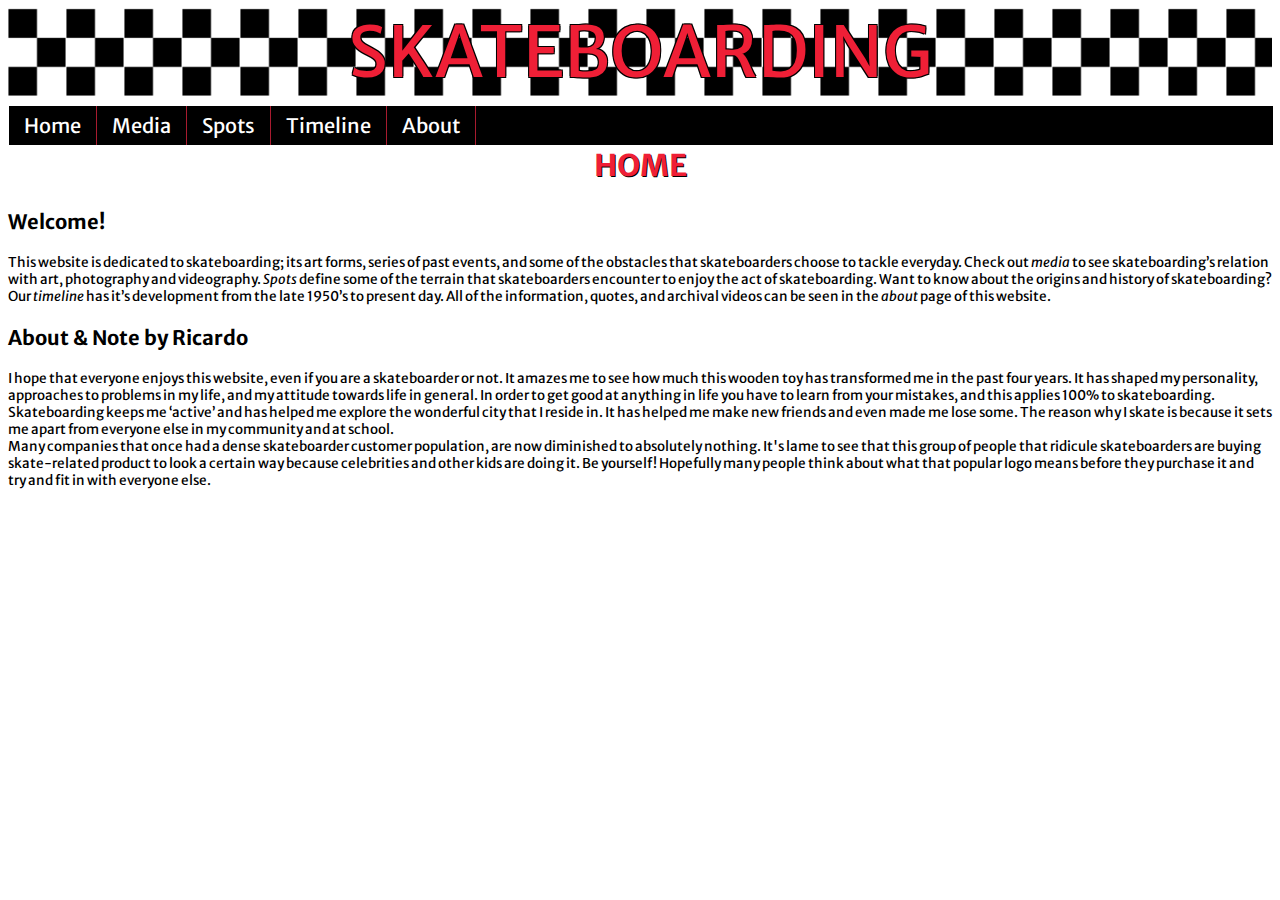
<file: index.html>
<!DOCTYPE html>
<html>

<head>
  <meta charset="UTF-8">
  <title>Skateboarding</title>
  <link rel="stylesheet" href="style.css" type="text/css">
  <!--FONT FOR HEADER -->
  <link href="https://fonts.googleapis.com/css?family=Merriweather+Sans:700i" rel="stylesheet">
  <!-- FONT FOR TEXT IN NAV-->
  <link href="https://fonts.googleapis.com/css?family=Merriweather+Sans:400i" rel="stylesheet">
  <!--FOR PARA-->
  <link href="https://fonts.googleapis.com/css?family=Merriweather+Sans" rel="stylesheet">
</head>

<body>

  <header>
    SKATEBOARDING
  </header>
  
  <!--navigation menu-->
  <nav>
    <ul id="navMain">
      <li><a href="index.html"> Home</a></li>
      <li><a href="media.html"> Media</a></li>
      <li><a href="spots.html"> Spots</a></li>
      <li><a href="timeline.html"> Timeline</a></li>
      <li><a href="about.html"> About</a></li>
    </ul>
  </nav>
  
  <!--h2 with id so that it can rotate-->
  <div id="rotate"> <h2>HOME</h2> </div>
  
  <h3>Welcome!</h3>
  
  <p>This website is dedicated to skateboarding; its art forms, series of past events, and some of the obstacles that skateboarders choose to tackle everyday. Check out <i>media</i> to see skateboarding’s relation with art, photography and videography. <i>Spots</i> define some of the terrain that skateboarders encounter to enjoy the act of skateboarding. Want to know about the origins and history of skateboarding? Our <i>timeline</i> has it’s development from the late 1950’s to present day. All of the information, quotes, and archival videos can be seen in the <i>about</i> page of this website.</p>
    
  <div> <h3>About & Note by Ricardo</h3> </div>
  
  <p>I hope that everyone enjoys this website, even if you are a skateboarder or not. It amazes me to see how much this wooden toy has transformed me in the past four years. It has shaped my personality, approaches to problems in my life, and my attitude towards life in general. In order to get good at anything in life you have to learn from your mistakes, and this applies 100% to skateboarding. Skateboarding keeps me ‘active’ and has helped me explore the wonderful city that I reside in. It has helped me make new friends and even made me lose some. The reason why I skate is because it sets me apart from everyone else in my community and at school. 
    <br> Many companies that once had a dense skateboarder customer population, are now diminished to absolutely nothing. It's lame to see that this group of people that ridicule skateboarders are buying skate-related product to look a certain way because celebrities and other kids are doing it. Be yourself! Hopefully many people think about what that popular logo means before they purchase it and try and fit in with everyone else.
  </p>
  
</body>

</html>
</file>
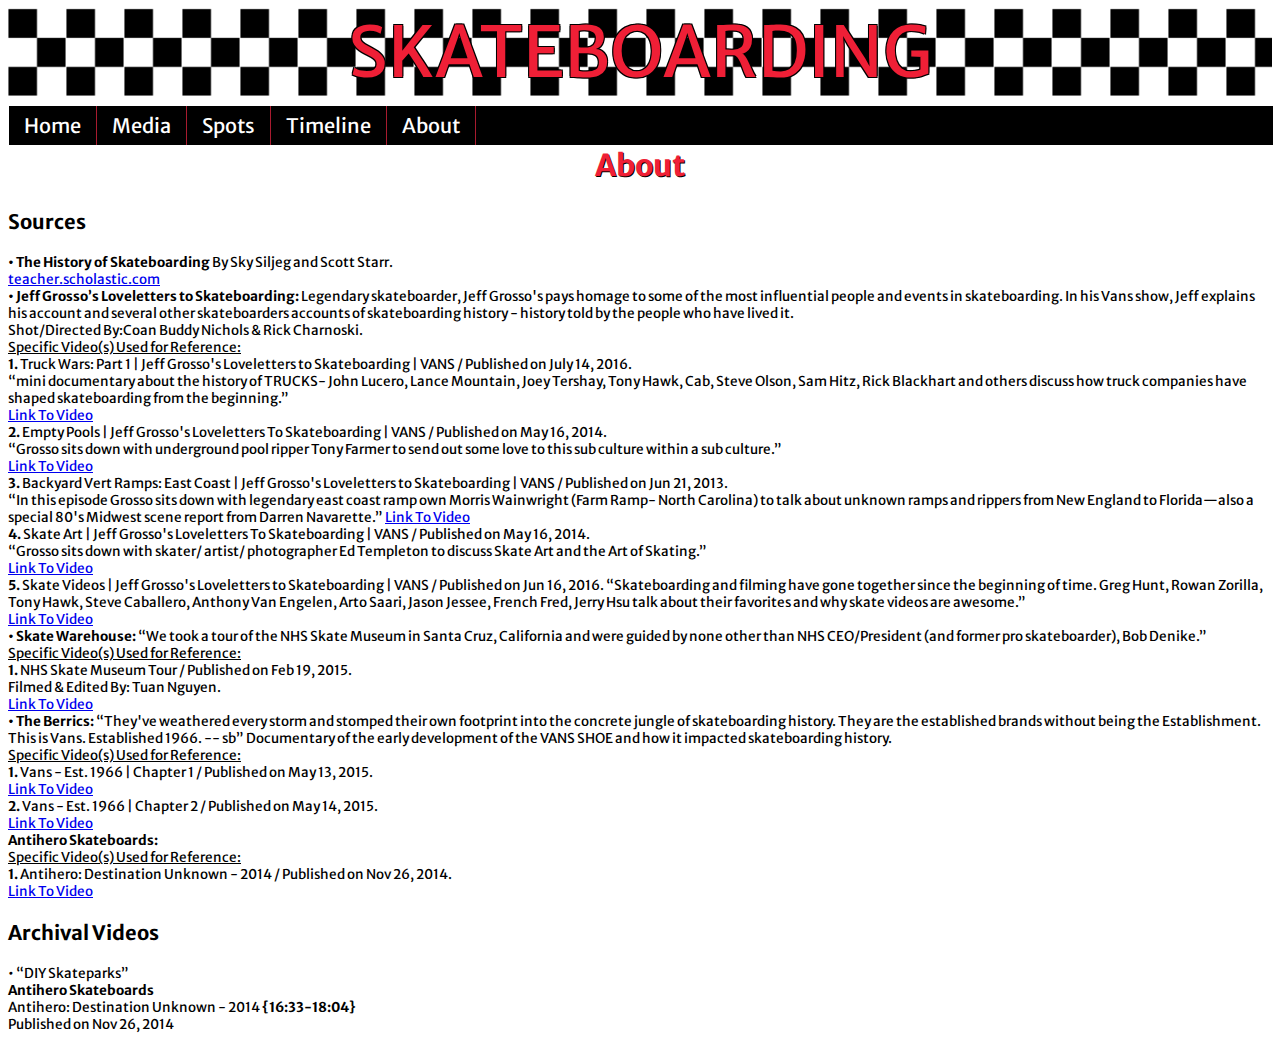
<file: about.html>
<!DOCTYPE html>
<html>

<head>
  <meta charset="UTF-8">
  <title>Skateboarding</title>
  <link rel="stylesheet" href="style.css" type="text/css">
  <!--FONT FOR HEADER -->
  <link href="https://fonts.googleapis.com/css?family=Merriweather+Sans:700i" rel="stylesheet">
  <!-- FONT FOR TEXT IN NAV-->
  <link href="https://fonts.googleapis.com/css?family=Merriweather+Sans:400i" rel="stylesheet">
  <!--FOR PARA-->
  <link href="https://fonts.googleapis.com/css?family=Merriweather+Sans" rel="stylesheet">

</head>

<body>

  <header>
    SKATEBOARDING
  </header>

  <nav>
    <ul id="navMain">
      <li><a href="index.html"> Home</a></li>
      <li><a href="media.html"> Media</a></li>
      <li><a href="spots.html"> Spots</a></li>
      <li><a href="timeline.html"> Timeline</a></li>
      <li><a href="about.html"> About</a></li>
    </ul>
  </nav>


  <div id="rotate"><h2>About</h2></div>
  <h3>Sources</h3>

  <p>
    <b>• The History of Skateboarding</b> By Sky Siljeg and Scott Starr. <br>
    <a href="http://teacher.scholastic.com/scholasticnews/indepth/Skateboarding/articles/index.asp?article=history&topic=0">teacher.scholastic.com</a> <br>

    <b>• Jeff Grosso’s Loveletters to Skateboarding: </b> Legendary skateboarder, Jeff Grosso's pays homage to some of the most influential people and events in skateboarding. In his Vans show, Jeff explains his account and several other skateboarders
    accounts of skateboarding history - history told by the people who have lived it. <br> Shot/Directed By:Coan Buddy Nichols & Rick Charnoski. <br>
    <u>Specific Video(s) Used for Reference:</u> <br>
    <b>1.</b> Truck Wars: Part 1 | Jeff Grosso's Loveletters to Skateboarding | VANS / Published on July 14, 2016. <br> “mini documentary about the history of TRUCKS- John Lucero, Lance Mountain, Joey Tershay, Tony Hawk, Cab, Steve Olson, Sam Hitz, Rick
    Blackhart and others discuss how truck companies have shaped skateboarding from the beginning.”<br>
    <a href="https://www.youtube.com/watch?v=5fsJT0JQa6g">Link To Video</a> <br>

    <b>2.</b> Empty Pools | Jeff Grosso's Loveletters To Skateboarding | VANS / Published on May 16, 2014. <br> “Grosso sits down with underground pool ripper Tony Farmer to send out some love to this sub culture within a sub culture.” <br>
    <a href="https://www.youtube.com/watch?v=6CWBnCA91Qg">Link To Video</a> <br>

    <b>3.</b> Backyard Vert Ramps: East Coast | Jeff Grosso's Loveletters to Skateboarding | VANS / Published on Jun 21, 2013. <br> “In this episode Grosso sits down with legendary east coast ramp own Morris Wainwright (Farm Ramp- North Carolina) to talk
    about unknown ramps and rippers from New England to Florida—also a special 80's Midwest scene report from Darren Navarette.”
    <a href="https://www.youtube.com/watch?v=8CjYMQsDS1M ">Link To Video</a> <br>

    <b>4.</b> Skate Art | Jeff Grosso's Loveletters To Skateboarding | VANS / Published on May 16, 2014. <br> “Grosso sits down with skater/ artist/ photographer Ed Templeton to discuss Skate Art and the Art of Skating.” <br>
    <a href="https://www.youtube.com/watch?v=OGJfNffFn98">Link To Video</a> <br>

    <b>5.</b> Skate Videos | Jeff Grosso's Loveletters to Skateboarding | VANS / Published on Jun 16, 2016. “Skateboarding and filming have gone together since the beginning of time. Greg Hunt, Rowan Zorilla, Tony Hawk, Steve Caballero, Anthony Van Engelen,
    Arto Saari, Jason Jessee, French Fred, Jerry Hsu talk about their favorites and why skate videos are awesome.” <br>
    <a href="https://www.youtube.com/watch?v=kob0FP3ERWw">Link To Video</a> <br>

    <b>• Skate Warehouse:</b> “We took a tour of the NHS Skate Museum in Santa Cruz, California and were guided by none other than NHS CEO/President (and former pro skateboarder), Bob Denike.” <br>
    <u>Specific Video(s) Used for Reference:</u> <br>
    <b>1.</b> NHS Skate Museum Tour / Published on Feb 19, 2015. <br> Filmed & Edited By: Tuan Nguyen. <br>
    <a href="https://www.youtube.com/watch?v=P7D30brTDG0">Link To Video</a> <br>

    <b>• The Berrics:</b> “They've weathered every storm and stomped their own footprint into the concrete jungle of skateboarding history. They are the established brands without being the Establishment. This is Vans. Established 1966. -- sb” Documentary
    of the early development of the VANS SHOE and how it impacted skateboarding history. <br>
    <u>Specific Video(s) Used for Reference:</u> <br>
    <b>1.</b> Vans - Est. 1966 | Chapter 1 / Published on May 13, 2015. <br>
    <a href="https://www.youtube.com/watch?v=LA0uEHE8Hik">Link To Video</a> <br>
    <b>2.</b> Vans - Est. 1966 | Chapter 2 / Published on May 14, 2015. <br>
    <a href="https://www.youtube.com/watch?v=1Fwt-AJpbZU">Link To Video</a> <br>

    <b>Antihero Skateboards:</b> <br>
    <u>Specific Video(s) Used for Reference:</u> <br>
    <b>1.</b> Antihero: Destination Unknown - 2014 / Published on Nov 26, 2014. <br> 
    <a href="https://www.youtube.com/watch?v=xK7LAKFYO0E">Link To Video</a>

    <h3>Archival Videos</h3>
    <p>
      • “DIY Skateparks” <br>
      <b>Antihero Skateboards</b> <br> Antihero: Destination Unknown - 2014 <b>{16:33-18:04}</b> <br> Published on Nov 26, 2014
    </p>
  </p>

</body>

</html>
</file>
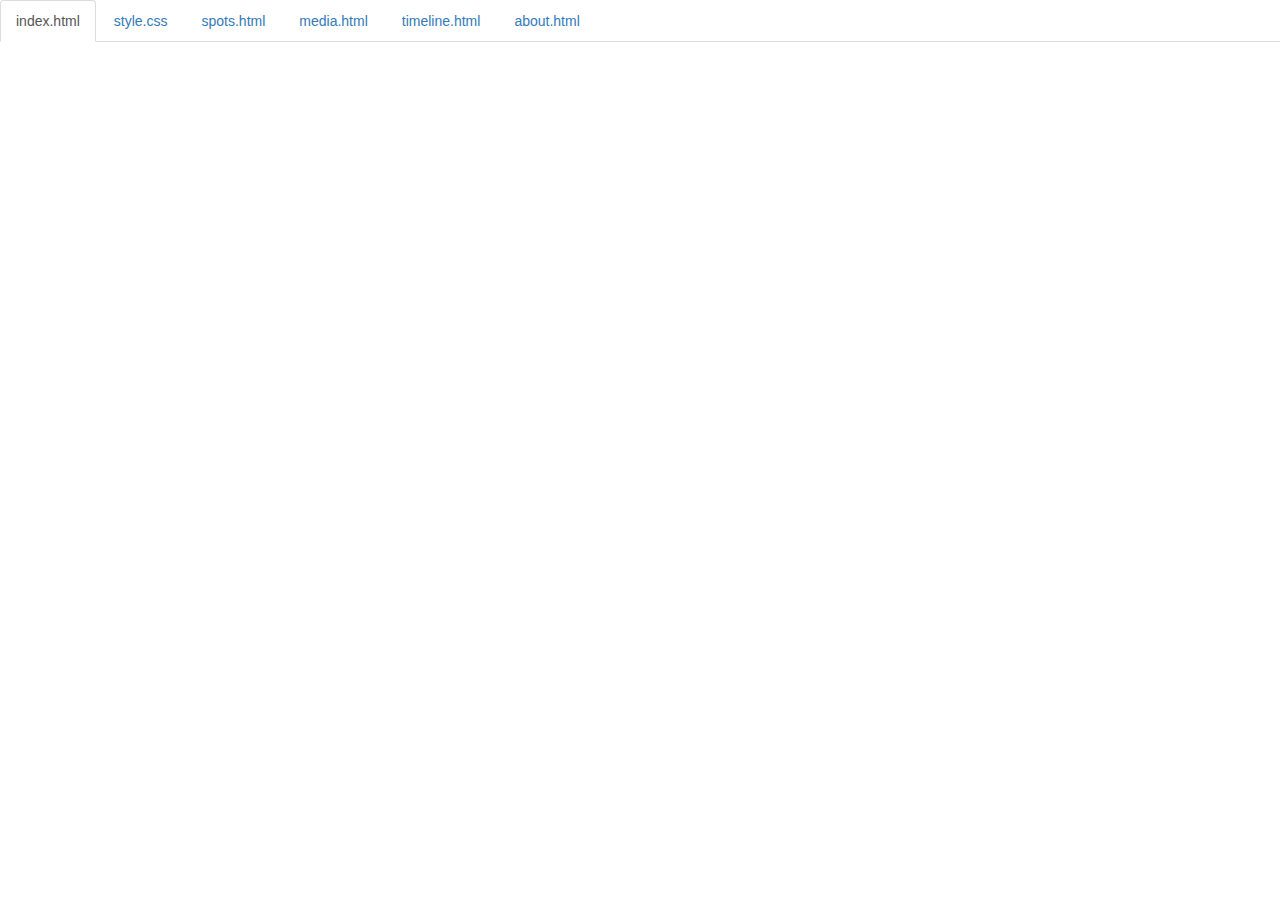
<file: code.html>
<!DOCTYPE html>
<html lang="en">

<head>
    <title>Code</title>
    <meta charset="utf-8">
    <meta name="viewport" content="width=device-width, initial-scale=1">
    <link rel="stylesheet" href="https://maxcdn.bootstrapcdn.com/bootstrap/3.3.6/css/bootstrap.min.css">
    <script src="https://ajax.googleapis.com/ajax/libs/jquery/1.12.0/jquery.min.js"></script>
    <script src="https://maxcdn.bootstrapcdn.com/bootstrap/3.3.6/js/bootstrap.min.js"></script>
    <style>
        body {
            padding-top: 50px;
        }
        .navbar-fixed-top {
            background-color: white;
        }
    </style>
</head>

<body>

<!--
The section below puts tabs at the top of the page.
As long as your files are index.html and style.css,
you don't need to change anything below.

If you have any other files, make sure you follow the structure below.
-->

    <div class="container-fluid">
        <ul class="nav nav-tabs navbar-fixed-top">
            <li class="active"><a href="#index">index.html</a></li>
            <li><a href="#style">style.css</a></li>
            <li><a href="#spots">spots.html</a></li>
            <li><a href="#media">media.html</a></li>
            <li><a href="#timeline">timeline.html</a></li>
            <li><a href="#about">about.html</a></li>
        </ul>

<!-- 
URL structure:
https://gist-it.appspot.com/github/ricardop2476/css3-project/raw/master/FILEPATH?footer=0

DIRECTIONS:
1. Copy the URL above
2. Paste it both places where you see URL below, i.e. script src="URL"
3. Replace the CAPITALIZED info with your info.

EXAMPLE: 
https://gist-it.appspot.com/github/bmuellerhstat/website-portfolio-example/raw/master/index.html?footer=0
-->
        <div class="tab-content">
            <div id="index" class="tab-pane fade in active">
                <script src="https://gist-it.appspot.com/github/ricardop2476/css3-project/raw/master/index.html?footer=0"></script>
            </div>
            
            <div id="style" class="tab-pane fade">
                <script src="https://gist-it.appspot.com/github/ricardop2476/css3-project/raw/master/style.css?footer=0"></script>
            </div>
            
            <div id="spots" class="tab-pane fade">
                <script src="https://gist-it.appspot.com/github/ricardop2476/css3-project/raw/master/spots.html?footer=0"></script>
            </div>
            
            <div id="media" class="tab-pane fade">
                <script src="https://gist-it.appspot.com/github/ricardop2476/css3-project/raw/master/media.html?footer=0"></script>
            </div>
            
            <div id="timeline" class="tab-pane fade">
                <script src="https://gist-it.appspot.com/github/ricardop2476/css3-project/raw/master/timeline.html?footer=0"></script>
            </div>
            
            <div id="about" class="tab-pane fade">
                <script src="https://gist-it.appspot.com/github/ricardop2476/css3-project/raw/master/about.html?footer=0"></script>
            </div>
            
        </div>
    </div>

    <script>
        $(document).ready(function() {
            $(".nav-tabs a").click(function() {
                $(this).tab('show');
            });
            $('.nav-tabs a').on('shown.bs.tab', function(event) {
                var x = $(event.target).text(); // active tab
                var y = $(event.relatedTarget).text(); // previous tab
                $(".act span").text(x);
                $(".prev span").text(y);
            });
            
            // custom code font-size (feel free to change this)
            $('pre').css('font-size','16px');
        });
    </script>

</body>

</html>
</file>
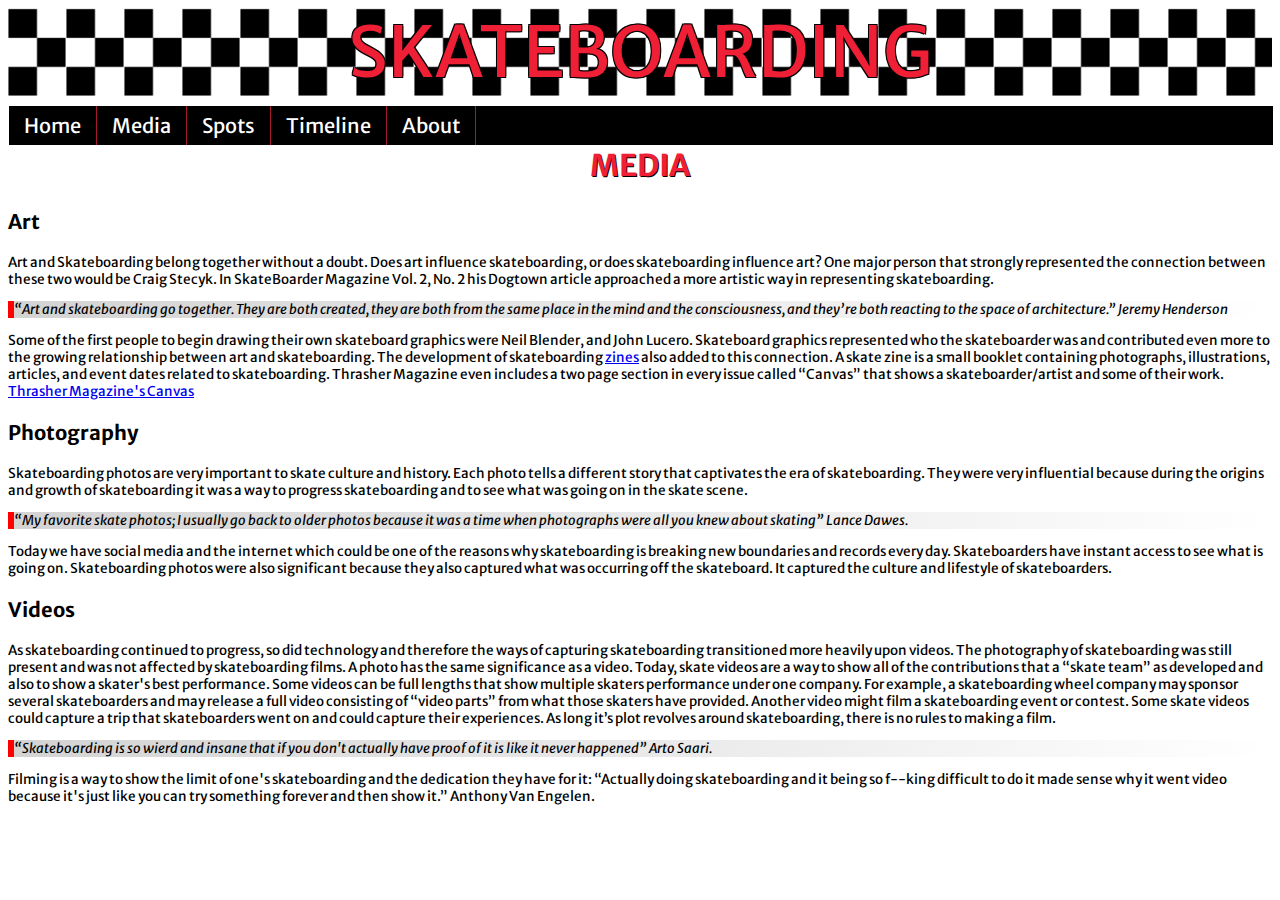
<file: media.html>
<!DOCTYPE html>
<html>

<head>
  <meta charset="UTF-8">
  <title>Skateboarding</title>
  <link rel="stylesheet" href="style.css" type="text/css">
  <!--FONT FOR HEADER -->
  <link href="https://fonts.googleapis.com/css?family=Merriweather+Sans:700i" rel="stylesheet">
  <!-- FONT FOR TEXT IN NAV-->
  <link href="https://fonts.googleapis.com/css?family=Merriweather+Sans:400i" rel="stylesheet">
  <!--FOR PARA-->
  <link href="https://fonts.googleapis.com/css?family=Merriweather+Sans" rel="stylesheet">
</head>

<body>
  
  <header>
    SKATEBOARDING
  </header>
  
  <!--navigation menu-->
  <nav>
    <ul id="navMain">
      <li><a href="index.html"> Home</a></li>
      <li><a href="media.html"> Media</a></li>
      <li><a href="spots.html"> Spots</a></li>
      <li><a href="timeline.html"> Timeline</a></li>
      <li><a href="about.html"> About</a></li>
    </ul>
  </nav>
  
  <!--h2 with id so that it can rotate-->
  <div id="rotate"> <h2>MEDIA</h2> </div>
  
  <h3>Art</h3>
  
  <p>Art and Skateboarding belong together without a doubt. Does art influence skateboarding, or does skateboarding influence art? One major person that strongly represented the connection between these two would be Craig Stecyk. In SkateBoarder Magazine Vol. 2, No. 2 his Dogtown article approached a more artistic way in representing skateboarding.
  </p>

  <p id="quote">
    “Art and skateboarding go together. They are both created, they are both from the same place in the mind and the consciousness, and they’re both reacting to the space of architecture.” Jeremy Henderson
  </p>

  <p>
    Some of the first people to begin drawing their own skateboard graphics were Neil Blender, and John Lucero. Skateboard graphics represented who the skateboarder was and contributed even more to the growing relationship between art and skateboarding. The
    development of skateboarding <a href="http://skatezines.com/">zines</a> also added to this connection. A skate zine is a small booklet containing photographs, illustrations, articles, and event dates related to skateboarding. Thrasher Magazine
    even includes a two page section in every issue called “Canvas” that shows a skateboarder/artist and some of their work. <a href="http://www.thrashermagazine.com/articles/thrasher-canvas-three-decades-of-skate-art/">Thrasher Magazine's Canvas</a>
  </p>


  <h3>Photography</h3>
  <p>Skateboarding photos are very important to skate culture and history. Each photo tells a different story that captivates the era of skateboarding. They were very influential because during the origins and growth of skateboarding it was a way to progress
    skateboarding and to see what was going on in the skate scene.
  </p>
  <p id="quote">“My favorite skate photos; I usually go back to older photos because it was a time when photographs were all you knew about skating” Lance Dawes.</p>
  <p>
    Today we have social media and the internet which could be one of the reasons why skateboarding is breaking new boundaries and records every day. Skateboarders have instant access to see what is going on. Skateboarding photos were also significant because
    they also captured what was occurring off the skateboard. It captured the culture and lifestyle of skateboarders.
  </p>

  <h3>Videos</h3>
  <p>As skateboarding continued to progress, so did technology and therefore the ways of capturing skateboarding transitioned more heavily upon videos. The photography of skateboarding was still present and was not affected by skateboarding films. A photo
    has the same significance as a video. Today, skate videos are a way to show all of the contributions that a “skate team” as developed and also to show a skater's best performance. Some videos can be full lengths that show multiple skaters performance
    under one company. For example, a skateboarding wheel company may sponsor several skateboarders and may release a full video consisting of “video parts” from what those skaters have provided. Another video might film a skateboarding event or contest.
    Some skate videos could capture a trip that skateboarders went on and could capture their experiences. As long it’s plot revolves around skateboarding, there is no rules to making a film.
  </p>

  <p id="quote">
    “Skateboarding is so wierd and insane that if you don't actually have proof of it is like it never happened” Arto Saari.
  </p>

  <p>
    Filming is a way to show the limit of one's skateboarding and the dedication they have for it: “Actually doing skateboarding and it being so f--king difficult to do it made sense why it went video because it's just like you can try something forever and
    then show it.” Anthony Van Engelen.
  </p>

</body>

</html>
</file>
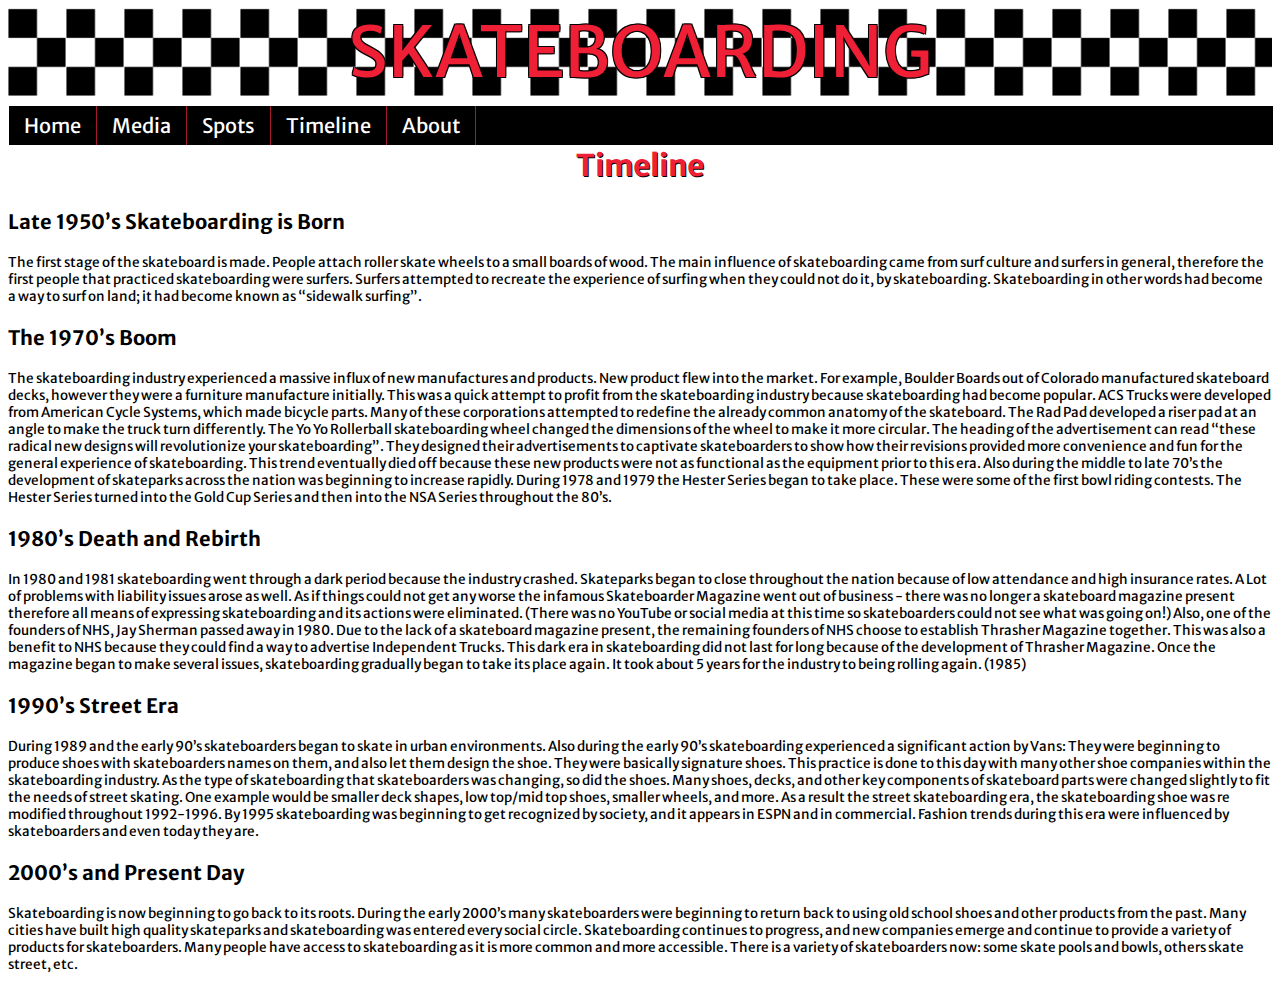
<file: timeline.html>
<!DOCTYPE html>
<html>

<head>
  <meta charset="UTF-8">
  <title>Skateboarding</title>
  <link rel="stylesheet" href="style.css" type="text/css">
  <!--FONT FOR HEADER -->
  <link href="https://fonts.googleapis.com/css?family=Merriweather+Sans:700i" rel="stylesheet">
  <!-- FONT FOR TEXT IN NAV-->
  <link href="https://fonts.googleapis.com/css?family=Merriweather+Sans:400i" rel="stylesheet">
  <!--FOR PARA-->
  <link href="https://fonts.googleapis.com/css?family=Merriweather+Sans" rel="stylesheet">
</head>

<body>

  <header>
    SKATEBOARDING
  </header>

  <nav>
    <ul id="navMain">
      <li><a href="index.html"> Home</a></li>
      <li><a href="media.html"> Media</a></li>
      <li><a href="spots.html"> Spots</a></li>
      <li><a href="timeline.html"> Timeline</a></li>
      <li><a href="about.html"> About</a></li>
    </ul>
  </nav>

  <div id="rotate"><h2>Timeline</h2></div>

  <h3>Late 1950’s Skateboarding is Born</h3>

  <p>The first stage of the skateboard is made. People attach roller skate wheels to a small boards of wood. The main influence of skateboarding came from surf culture and surfers in general, therefore the first people that practiced skateboarding were surfers.
    Surfers attempted to recreate the experience of surfing when they could not do it, by skateboarding. Skateboarding in other words had become a way to surf on land; it had become known as “sidewalk surfing”. </p>

  <h3>The 1970’s Boom</h3>
  <p>The skateboarding industry experienced a massive influx of new manufactures and products. New product flew into the market. For example, Boulder Boards out of Colorado manufactured skateboard decks, however they were a furniture manufacture initially.
    This was a quick attempt to profit from the skateboarding industry because skateboarding had become popular. ACS Trucks were developed from American Cycle Systems, which made bicycle parts. Many of these corporations attempted to redefine the already
    common anatomy of the skateboard. The Rad Pad developed a riser pad at an angle to make the truck turn differently. The Yo Yo Rollerball skateboarding wheel changed the dimensions of the wheel to make it more circular. The heading of the advertisement
    can read “these radical new designs will revolutionize your skateboarding”. They designed their advertisements to captivate skateboarders to show how their revisions provided more convenience and fun for the general experience of skateboarding. This
    trend eventually died off because these new products were not as functional as the equipment prior to this era. Also during the middle to late 70’s the development of skateparks across the nation was beginning to increase rapidly. During 1978 and
    1979 the Hester Series began to take place. These were some of the first bowl riding contests. The Hester Series turned into the Gold Cup Series and then into the NSA Series throughout the 80’s. </p>

  <h3>1980’s Death and Rebirth</h3>
  <p>In 1980 and 1981 skateboarding went through a dark period because the industry crashed. Skateparks began to close throughout the nation because of low attendance and high insurance rates. A Lot of problems with liability issues arose as well. As if
    things could not get any worse the infamous Skateboarder Magazine went out of business - there was no longer a skateboard magazine present therefore all means of expressing skateboarding and its actions were eliminated. (There was no YouTube or social
    media at this time so skateboarders could not see what was going on!) Also, one of the founders of NHS, Jay Sherman passed away in 1980. Due to the lack of a skateboard magazine present, the remaining founders of NHS choose to establish Thrasher Magazine
    together. This was also a benefit to NHS because they could find a way to advertise Independent Trucks. This dark era in skateboarding did not last for long because of the development of Thrasher Magazine. Once the magazine began to make several issues,
    skateboarding gradually began to take its place again. It took about 5 years for the industry to being rolling again. (1985)
  </p>

  <h3>1990’s Street Era</h3>
  <p>During 1989 and the early 90’s skateboarders began to skate in urban environments. Also during the early 90’s skateboarding experienced a significant action by Vans: They were beginning to produce shoes with skateboarders names on them, and also let
    them design the shoe. They were basically signature shoes. This practice is done to this day with many other shoe companies within the skateboarding industry. As the type of skateboarding that skateboarders was changing, so did the shoes. Many shoes,
    decks, and other key components of skateboard parts were changed slightly to fit the needs of street skating. One example would be smaller deck shapes, low top/mid top shoes, smaller wheels, and more. As a result the street skateboarding era, the
    skateboarding shoe was re modified throughout 1992-1996. By 1995 skateboarding was beginning to get recognized by society, and it appears in ESPN and in commercial. Fashion trends during this era were influenced by skateboarders and even today they
    are.
  </p>

  <h3>2000’s and Present Day</h3>
  <p>Skateboarding is now beginning to go back to its roots. During the early 2000’s many skateboarders were beginning to return back to using old school shoes and other products from the past. Many cities have built high quality skateparks and skateboarding
    was entered every social circle. Skateboarding continues to progress, and new companies emerge and continue to provide a variety of products for skateboarders. Many people have access to skateboarding as it is more common and more accessible. There
    is a variety of skateboarders now: some skate pools and bowls, others skate street, etc.
  </p>
</body>

</html>
</file>
<file: style.css>
/*"skateboarding" header on top of page*/
header {
    font-family: 'Merriweather Sans', sans-serif;
    font-size: 70px;
    text-align: center;
    background: url(tiles.PNG);
    /*one image*/
    background-size: contain;
    /*repeat it over and over*/
    color: #EF1F36;
    /*red*/
    text-shadow: /*black stroke for the header*/
    -1px -1px 0 #000, 1px -1px 0 #000, -1px 1px 0 #000, 1px 1px 0 #000;
}


/*properties for navigation bar*/
#navMain {
    list-style: none;
    /*removes listing style traits*/
    float: left;
    width: 100%;
    /*max width of the window*/
    margin: 0;
    padding: 0;
    /*removes white space left of "home"*/
    border: 1px #FFFFFF solid;
    /*adds a border to the nav bar*/
    font-family: 'Merriweather Sans', sans-serif;
    font-size: 20px;
    background: black;
    border-top-color: white;
    border-top-width: 10px;
}


/*styling the list items*/
li a {
    /*applys all values to links or "headers" in nav bar*/
    color: white;
    text-decoration: none;
    /*removes traits that it possesses*/
    float: left;
    border-right: 1px solid #a81b2f;
    padding: 7px 15px;
    /*spaing inbetween links*/
}


/*red background on black text when user hovers*/
li a:hover:not(.active) {
    /*shading when the mouse hovers*/
    background-color: #EF1F36;
    color: black;
}


/*font/size/color/style for h2*/
h2 {
    font-family: 'Merriweather Sans', sans-serif;
    font-size: 30px;
    text-align: center;
    color: #EF1F36;
    text-shadow: 1.1px 1.1px black;
}


/*h3 font & size*/
h3 {
    font-family: 'Merriweather Sans', sans-serif;
    font-size: 20px;
}


/*declare font for paragraphs*/
p {
    font-family: 'Merriweather Sans', sans-serif;
    font-size: 13.5px;
}


/*style for quotes in paragraphs*/
#quote {
    font-size: 13.5px;
    border-left: 6px solid red;
    background-color: #D4D4D4;
    background: linear-gradient(to right, lightgray, white);
    font-family: 'Merriweather Sans', sans-serif;
    font-style: italic;
}


/*highlight/select text makes it red with black text: NOT NAV BAR*/
::selection {
    color: black;
    background: #EF1F36;
}


/*centers the video*/
video {
    display: block;
    margin: 0 auto;
}


/*credit link for video centered*/
#about {
    text-align: center;
}


/*creates rotation for headers*/
#rotate {
    animation-name: rotate;
    animation-duration: 3s;
    animation-direction: alternate;
    animation-iteration-count: 1;
    animation-timing-function: ease;
}


/*rotating Y axis 360 degrees*/
@keyframes rotate {
    from {
        transform: rotateY(0deg);
    }
    to {
        transform: rotateY(360deg)
    }
}
</file>
